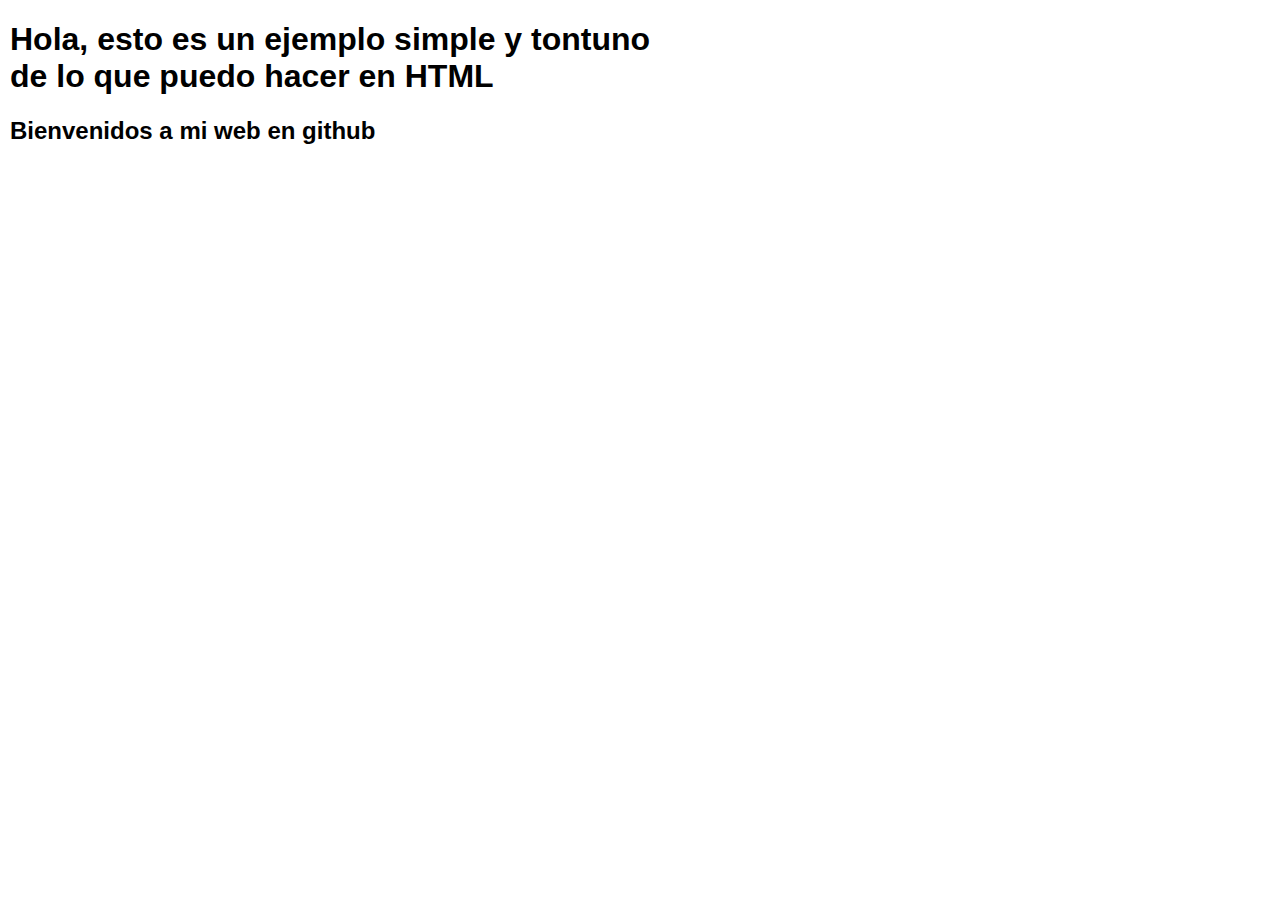
<file: des_app_web-main-2024A/HTML/index.html>
<!DOCTYPE html>
<html lang="en">
<head>
    <meta charset="UTF-8">
    <meta http-equiv="X-UA-Compatible" content="IE=edge">
    <meta name="viewport" content="width=device-width, initial-scale=1.0">
    <title>Document</title>

<style>
    body{
        max-width: 660px;
    margin: 10px;
font-family: sans-serif;}



</style>



</head>
<body>
    <h1>Hola, esto es un ejemplo simple y tontuno de lo que puedo hacer en HTML</h1>
    <h2>Bienvenidos a mi web en github</h2>
    
</body>
</html>
</file>
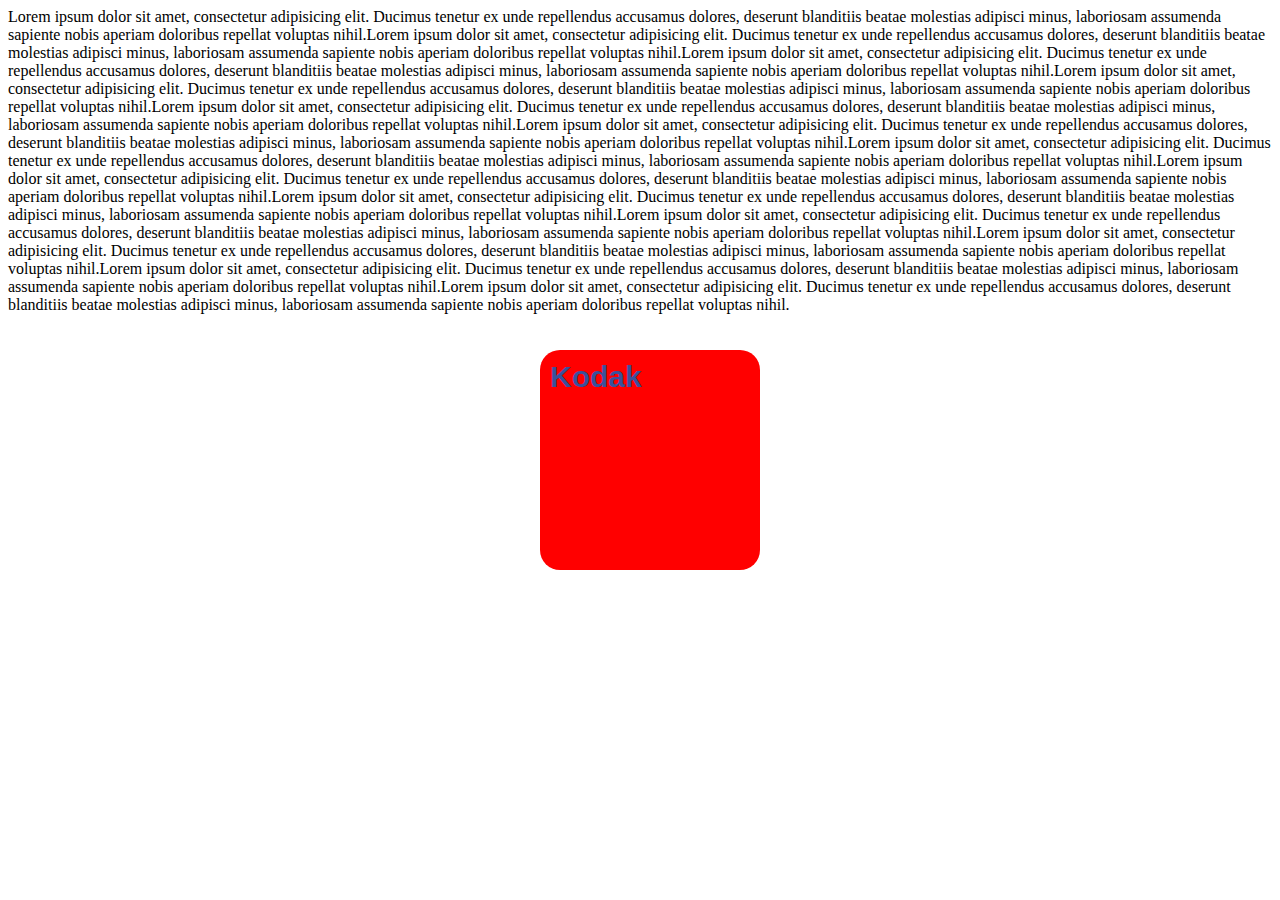
<file: des_app_web-main-2022/HTML+CSS/Elemento Centrado/index.html>
<!doctype html>
<html lang="es">
<head>
  <meta charset="utf-8">
  <title>Ejemplo 06</title>
  <meta name="description" content="Esa pagina web va de tal cosa...">
  <meta name="author" content="Miguel">

 <link rel="stylesheet" href="css/style.css">

<link rel="icon" type="image/png" href="img/favicon/v1.png">

</head>
<body>

<h1> Kodak</h1>

Lorem ipsum dolor sit amet, consectetur adipisicing elit. Ducimus tenetur ex unde repellendus accusamus dolores, deserunt blanditiis beatae molestias adipisci minus, laboriosam assumenda sapiente nobis aperiam doloribus repellat voluptas nihil.Lorem ipsum dolor sit amet, consectetur adipisicing elit. Ducimus tenetur ex unde repellendus accusamus dolores, deserunt blanditiis beatae molestias adipisci minus, laboriosam assumenda sapiente nobis aperiam doloribus repellat voluptas nihil.Lorem ipsum dolor sit amet, consectetur adipisicing elit. Ducimus tenetur ex unde repellendus accusamus dolores, deserunt blanditiis beatae molestias adipisci minus, laboriosam assumenda sapiente nobis aperiam doloribus repellat voluptas nihil.Lorem ipsum dolor sit amet, consectetur adipisicing elit. Ducimus tenetur ex unde repellendus accusamus dolores, deserunt blanditiis beatae molestias adipisci minus, laboriosam assumenda sapiente nobis aperiam doloribus repellat voluptas nihil.Lorem ipsum dolor sit amet, consectetur adipisicing elit. Ducimus tenetur ex unde repellendus accusamus dolores, deserunt blanditiis beatae molestias adipisci minus, laboriosam assumenda sapiente nobis aperiam doloribus repellat voluptas nihil.Lorem ipsum dolor sit amet, consectetur adipisicing elit. Ducimus tenetur ex unde repellendus accusamus dolores, deserunt blanditiis beatae molestias adipisci minus, laboriosam assumenda sapiente nobis aperiam doloribus repellat voluptas nihil.Lorem ipsum dolor sit amet, consectetur adipisicing elit. Ducimus tenetur ex unde repellendus accusamus dolores, deserunt blanditiis beatae molestias adipisci minus, laboriosam assumenda sapiente nobis aperiam doloribus repellat voluptas nihil.Lorem ipsum dolor sit amet, consectetur adipisicing elit. Ducimus tenetur ex unde repellendus accusamus dolores, deserunt blanditiis beatae molestias adipisci minus, laboriosam assumenda sapiente nobis aperiam doloribus repellat voluptas nihil.Lorem ipsum dolor sit amet, consectetur adipisicing elit. Ducimus tenetur ex unde repellendus accusamus dolores, deserunt blanditiis beatae molestias adipisci minus, laboriosam assumenda sapiente nobis aperiam doloribus repellat voluptas nihil.Lorem ipsum dolor sit amet, consectetur adipisicing elit. Ducimus tenetur ex unde repellendus accusamus dolores, deserunt blanditiis beatae molestias adipisci minus, laboriosam assumenda sapiente nobis aperiam doloribus repellat voluptas nihil.Lorem ipsum dolor sit amet, consectetur adipisicing elit. Ducimus tenetur ex unde repellendus accusamus dolores, deserunt blanditiis beatae molestias adipisci minus, laboriosam assumenda sapiente nobis aperiam doloribus repellat voluptas nihil.Lorem ipsum dolor sit amet, consectetur adipisicing elit. Ducimus tenetur ex unde repellendus accusamus dolores, deserunt blanditiis beatae molestias adipisci minus, laboriosam assumenda sapiente nobis aperiam doloribus repellat voluptas nihil.Lorem ipsum dolor sit amet, consectetur adipisicing elit. Ducimus tenetur ex unde repellendus accusamus dolores, deserunt blanditiis beatae molestias adipisci minus, laboriosam assumenda sapiente nobis aperiam doloribus repellat voluptas nihil.


</body>
</html>
</file>
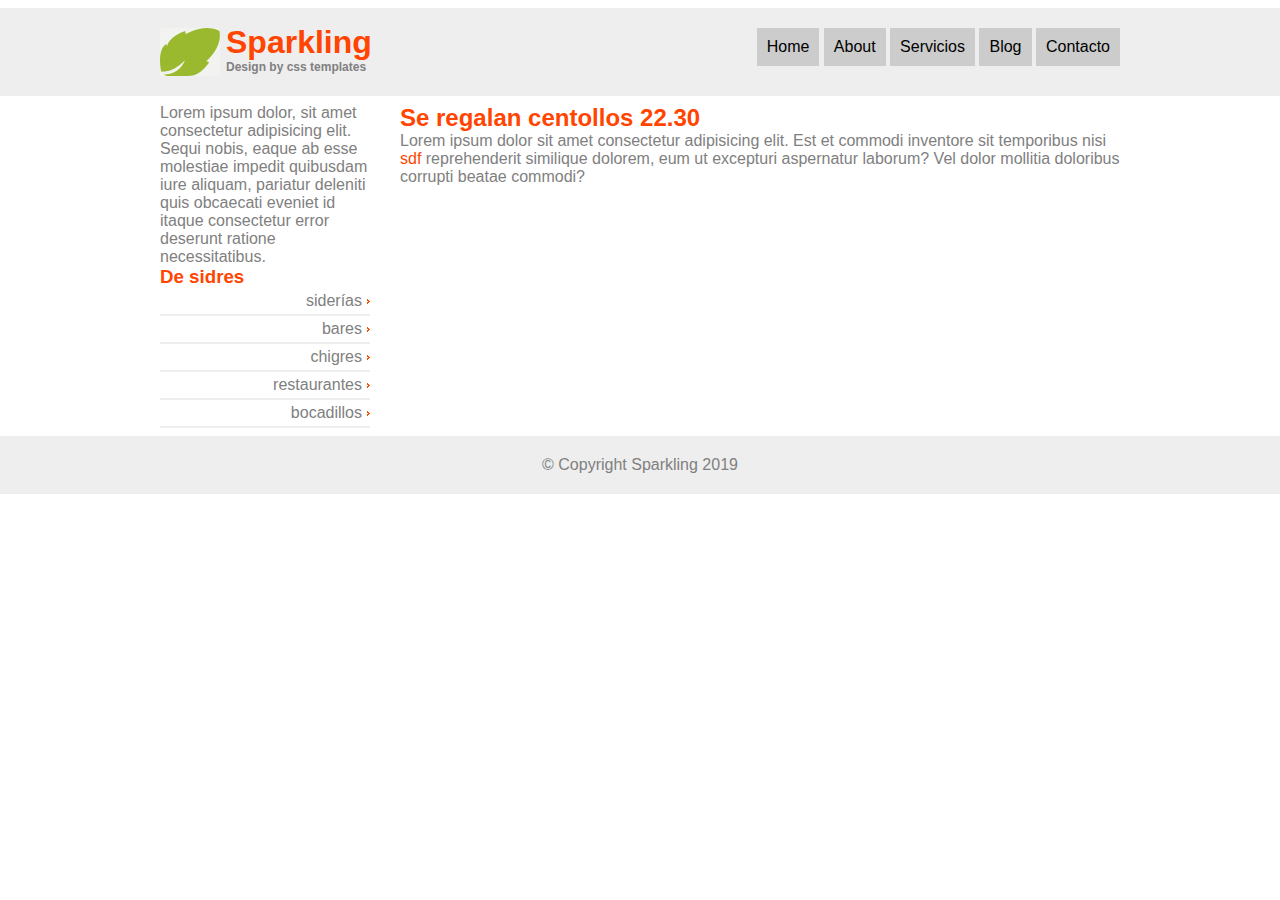
<file: des_app_web-main-2022/HTML+CSS/miSparkling/index.html>
<!DOCTYPE html>
<html lang="es">

<head>
    <meta charset="UTF-8">
    <meta name="viewport" content="width=device-width, initial-scale=1.0">
    <meta http-equiv="X-UA-Compatible" content="ie=edge">
    <link rel="stylesheet" href="css/style.css">
    <title>Sparkling</title>
</head>

<body>

    <div class="grisgrandon">
        <header>
            <h1>Sparkling
                <span>Design by css templates</span>
            </h1>

            <nav>
                <ul id="menuPrincipal">
                    <li><a href="index.html">Home</a></li>
                    <li><a href="#">About</a></li>
                    <li><a href="#">Servicios</a></li>
                    <li><a href="#">Blog</a></li>
                    <li><a href="#">Contacto</a></li>
                </ul>
            </nav>

        </header>
    </div>

    <main>
        <section>
            <article>
                <h2>Se regalan centollos 22.30</h2>
                <p>Lorem ipsum dolor sit amet consectetur adipisicing elit. Est et commodi inventore sit temporibus nisi <a href="asdf">sdf</a>
                    reprehenderit similique dolorem, eum ut excepturi aspernatur laborum? Vel dolor mollitia doloribus
                    corrupti beatae commodi?</p>
            </article>
        </section>

        <aside>
            <p>Lorem ipsum dolor, sit amet consectetur adipisicing elit. Sequi nobis, eaque ab esse molestiae impedit
                quibusdam iure aliquam, pariatur deleniti quis obcaecati eveniet id itaque consectetur error deserunt
                ratione necessitatibus.</p>

            <h3>De sidres</h3>
            <ul>
                <li>siderías</li>
                <li>bares</li>
                <li>chigres</li>
                <li>restaurantes</li>
                <li>bocadillos</li>
            </ul>

        </aside>


    </main>

    <div class="grisgrandon palfooter">
        <footer>
            <p>&copy; Copyright Sparkling 2019</p>
        </footer>
    </div>



</body>

</html>
</file>
<file: des_app_web-main-2022/HTML+CSS/Elemento Centrado/css/style.css>
h1{ 
	background: red;
	color: hsl(226, 45%, 42%);
	padding: 10px;
	border-radius: 20px;
	font-family: sans-serif;
	font-size: 30px;
	
	width: 200px;
	height: 200px;
	position: fixed;
	top: 50%;
	left: 50%;
	
	margin-left:-100px;
	margin-top:-100px;
}
</file>
<file: des_app_web-main-2022/HTML+CSS/miSparkling/css/style.css>
/* Esto es el Reset 
box-sizing:border-box aquí metido permite que todos los elementos que tengan padding y border no vean incrementado su tamaño. Es decir, que si tengo un elemento con un width:100 y un padding:20 + un border 5; el elemento siga midiendo 100 de width; en lugar de 100 de width + 20 de pading left + 20 de pading right + 5 de border left + 5 de border right = 150px en total. */
 
* {   margin: 0;   padding: 0;   border: 0;   box-sizing: border-box;}
 
/* esto al final no lo usamos */
html{}
 
 
body{ font-family: Helvetica, Arial, Verdana, sans-serif; color: #808080; }
 
h1, h2, h3, h4, h5, h6{}
 
h1{}
h2{}
h3{}
h4{}
h5{}
h6{}
 
/* todos los enlaces de la página no tendrá linea por debajo*/
a{ text-decoration: none;}
a:hover{}
 
/* todos los párrafos de la página tendrán un margen por debajo de 10px /
p{ margin-bottom:10px;}
 
/* los enlaces que estén dentro de los párrafos tendrán una linea por debajo al pasar el raton x encima */
p a:hover{ text-decoration:underline;}
 
/* los h, los enlaces dentro de parrafos, los a dentro li y dentro de aside serán de color naranja*/
h1, h2, h3, h4, h5, p a, aside li a{ color: #FF4500;}
 
/* header, footer y main serán de un tamaño máximo de 960px y se centrarán con margin 0 auto*/
header, footer, main{max-width: 960px; margin: 0 auto;}
 
/* header respetará el alto de los elementos hijos que tengan float */
header{ overflow: hidden;}
header h1{ width: 220px; line-height: 18px; float: left; padding-left:66px; padding-top: 5px; background: url(../img/logo.jpg) left top no-repeat }
header h1 span{font-size: 12px; color: #808080;}
 
/* tanto header nav como header h1 se apilan a un lado y a otro con float. Recuerda que para que float funciona ha de darse un width*/
header nav{ max-width: 400px; float: right;}
header nav ul{}
header nav ul li{ display: inline-block;}
header nav ul li a{ display: block; background: #ccc; padding: 10px; color: black}
header nav ul li a:hover{background: orange; color: white}
 
 
/* main respetará la altura de los elementos hijos que tengan float */
main{ overflow: hidden;}
 
/* seccion dentro de main ocupará un 75% y se apilará a la right */
main section{ width: 75%; float: right; }
 
/* aside dentro de main ocupará un 25% y se apilará a la left, además tendrá un pagindg right de 30px */
main aside { width:25%; float: left; padding-right: 30px; }
main aside li{ text-align: right; border-bottom: solid #eee 2px; padding: 4px 8px 4px 4px; background: url(../img/img03.jpg) center right no-repeat; }
 
 
 
div.grisgrandon{background: #eeeeee; padding: 20px; margin: 8px 0;}
 
 
footer{}
footer p{text-align: center;}
 
nav li{ list-style: none;}
</file>
